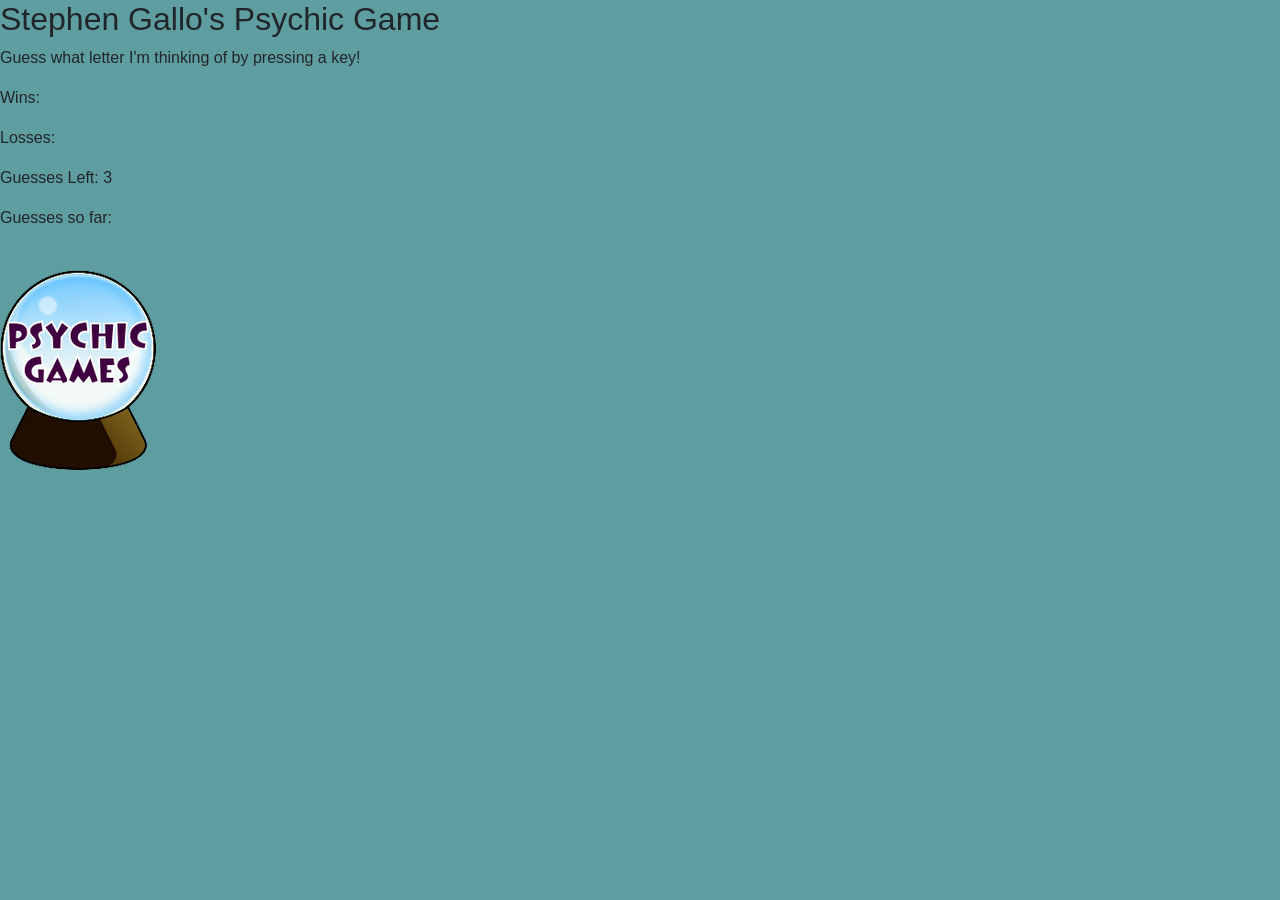
<file: index.htm>
<!DOCTYPE html>
<html>

<head>
        
    <meta charset="utf-8">
    <title>The Psychic Game</title>
    <link rel="stylesheet" href="https://cdnjs.cloudflare.com/ajax/libs/twitter-bootstrap/4.3.1/css/bootstrap.min.css">
    <link href="assets/css/style.css" rel="stylesheet" type="text/css" />
     
    

</head>

<body>
        <div> 
                <h2> Stephen Gallo's Psychic Game </h2>
                <p> Guess what letter I'm thinking of by pressing a key! </p>
                <p id = "wins"> Wins: </p>
                <p id = "losses"> Losses: </p>
                <p id = "left"> Guesses Left: </p>
                <p id = "guesses"> Guesses so far: </p>
            </div>
    <br> 

    <img src="assets/images/Psychic Games.png" class="auth-image" alt="Stephen Gallo">
    <script src="assets/javascript/game.js"></script>
</body>

</html>
</file>
<file: assets/css/style.css>
body {

    background-color: cadetblue
    }
</file>
